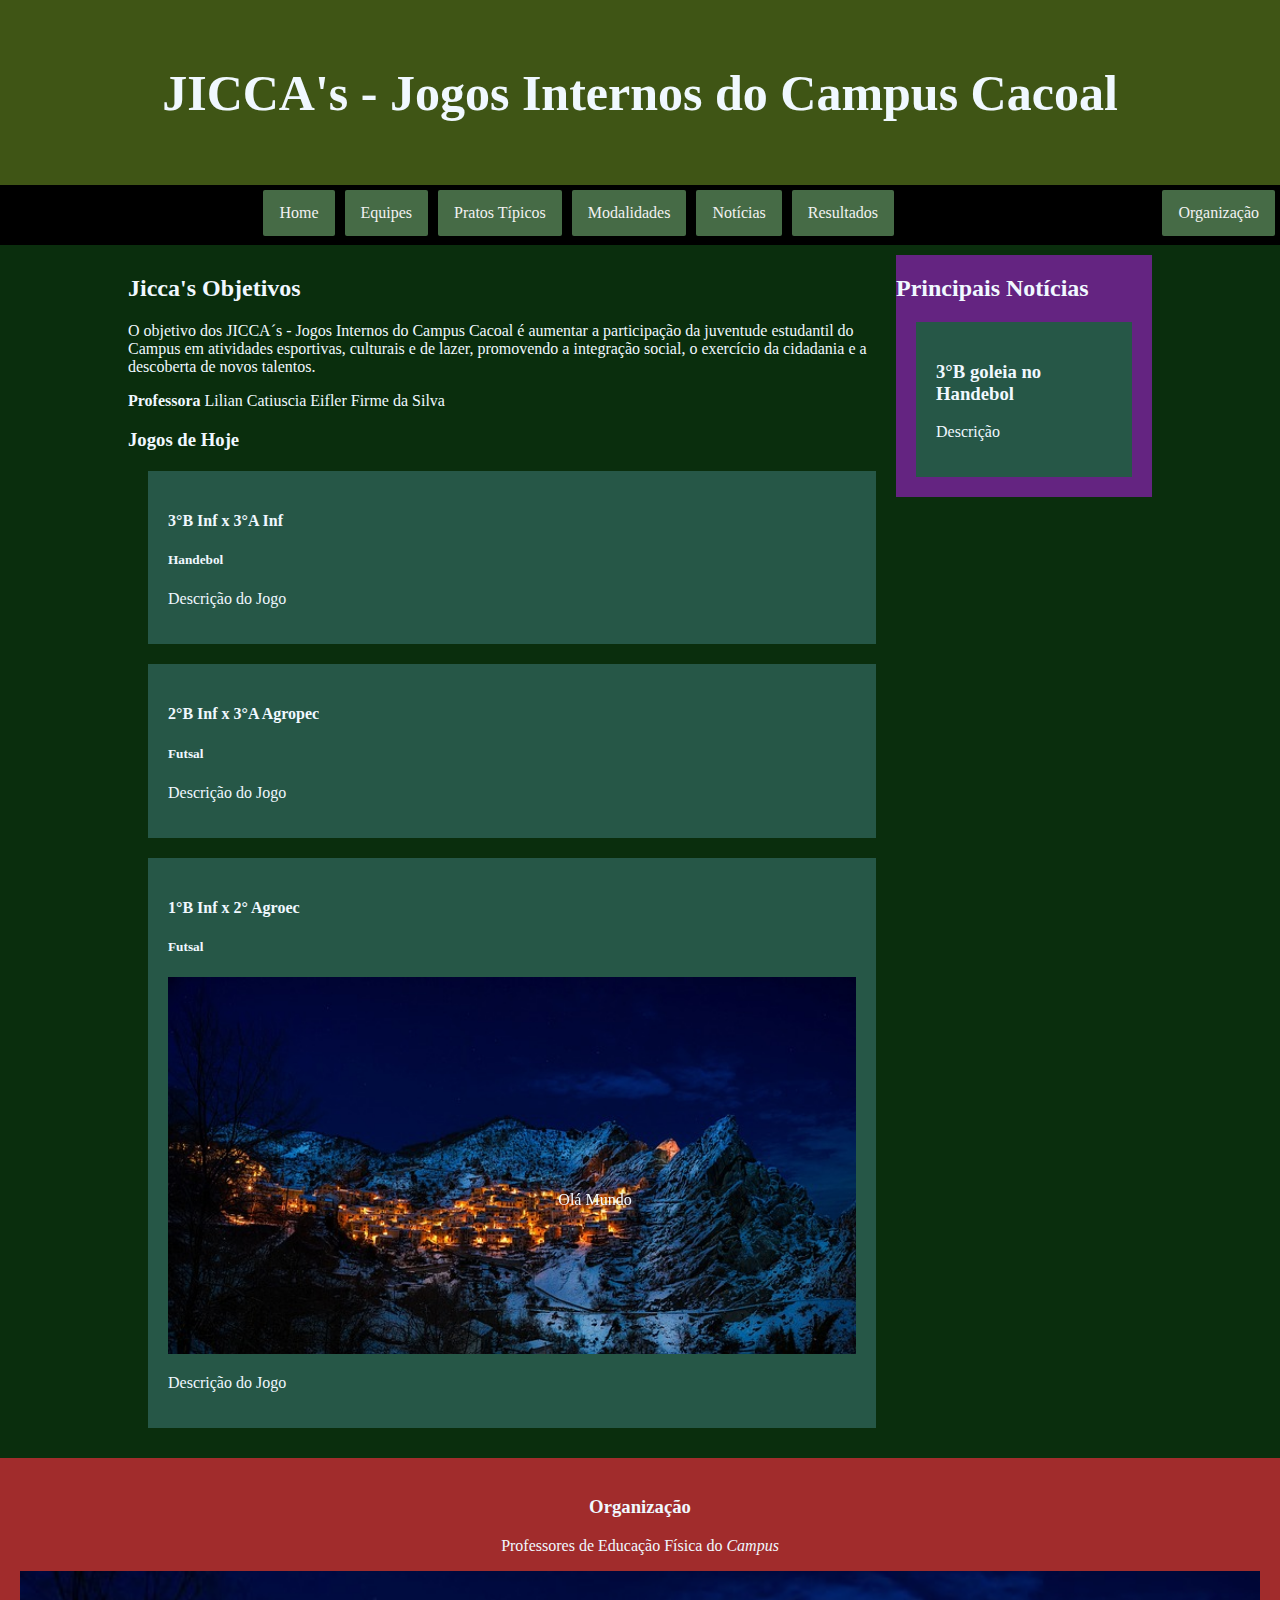
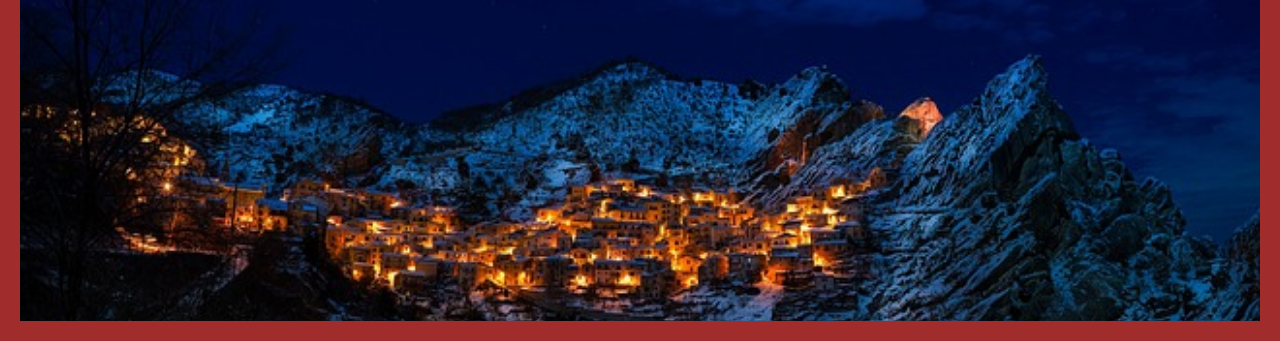
<file: index.html>
<!DOCTYPE html>
<html lang="PT-Br">

<head>
    <meta charset="UTF-8">
    <meta name="viewport" content="width=device-width, initial-scale=1.0">
    <link rel="stylesheet" href="css/layout.css">
    <link rel="shortcut icon" href="imagem/verificar.png" type="image/x-icon">
    <link rel="shortcut icon" href="favicon.ico">
    <title>jicca's</title>
</head>

<body>

    <header class="topo">
        <h1>JICCA's - Jogos Internos do Campus
            Cacoal</h1>
    </header>
    <nav class="menuTopo">
        <ul>
            <li><a href="index.html">Home</a></li>
            <li><a href="Equipes.html">Equipes</a></li>
            <li><a href="Pratos.html">Pratos Típicos</a></li>
            <li><a href="Modalidades.html">Modalidades</a></li>
            <li><a href="Notícias.html">Notícias</a></li>
            <li><a href="Resultados.html">Resultados</a></li>
        </ul><a href="Organização.html">Organização</a>
    </nav>
    <main class="corpo">
        <div class="esquerda">
            <h2>Jicca's Objetivos</h2>
            <p>O objetivo dos JICCA´s - Jogos Internos do Campus Cacoal é aumentar a participação da juventude
                estudantil do Campus em atividades esportivas, culturais e de lazer, promovendo a integração social, o
                exercício da cidadania e a descoberta de novos talentos.</p>
            <p><b>Professora</b> Lilian Catiuscia Eifler Firme da Silva</p>
            <div>
                <h3>Jogos de Hoje</h3>
                <!--  Jogo 1 -->
                <div class="destaque">
                    <h4>3°B Inf x 3°A Inf</h4>
                    <h5>Handebol</h5>
                    <div class="Imagens">

                    </div>
                    <p>Descrição do Jogo</p>
                </div>
                <!--  Jogo 2 -->
                <div class="destaque">
                    <h4>2°B Inf x 3°A Agropec</h4>
                    <h5>Futsal</h5>
                    <div class="Imagens">

                    </div>
                    <p>Descrição do Jogo</p>
                </div>
                <!--  Jogo 3 -->
                <div class="destaque">
                    <h4>1°B Inf x 2° Agroec</h4>
                    <h5>Futsal</h5>
                    <div class="Imagens">
                        <img src="imagem/Neve.jpg"
                            alt="Uma linda cidade com casas de madeira com suas laleiras acesas, no topo de uma montanha com muita Neve"
                            title="Neve">
                    </div>
                    <p>Descrição do Jogo</p>
                </div>
            </div>
        </div>
        <div class="direita">
            <h2>Principais Notícias</h2>
            <div class="destaque">
                <h3>3°B goleia no Handebol</h3>
                <div class="Imagens">

                </div>

                <p>Descrição</p>
            </div>
        </div>
    </main>
    <footer>
        <h3>Organização</h3>
        <p>Professores de Educação Física do <i>Campus</i></p>
        <div class="container">
            <p>Olá Mundo</p>
        </div>
    </footer>



</body>

</html>
</file>
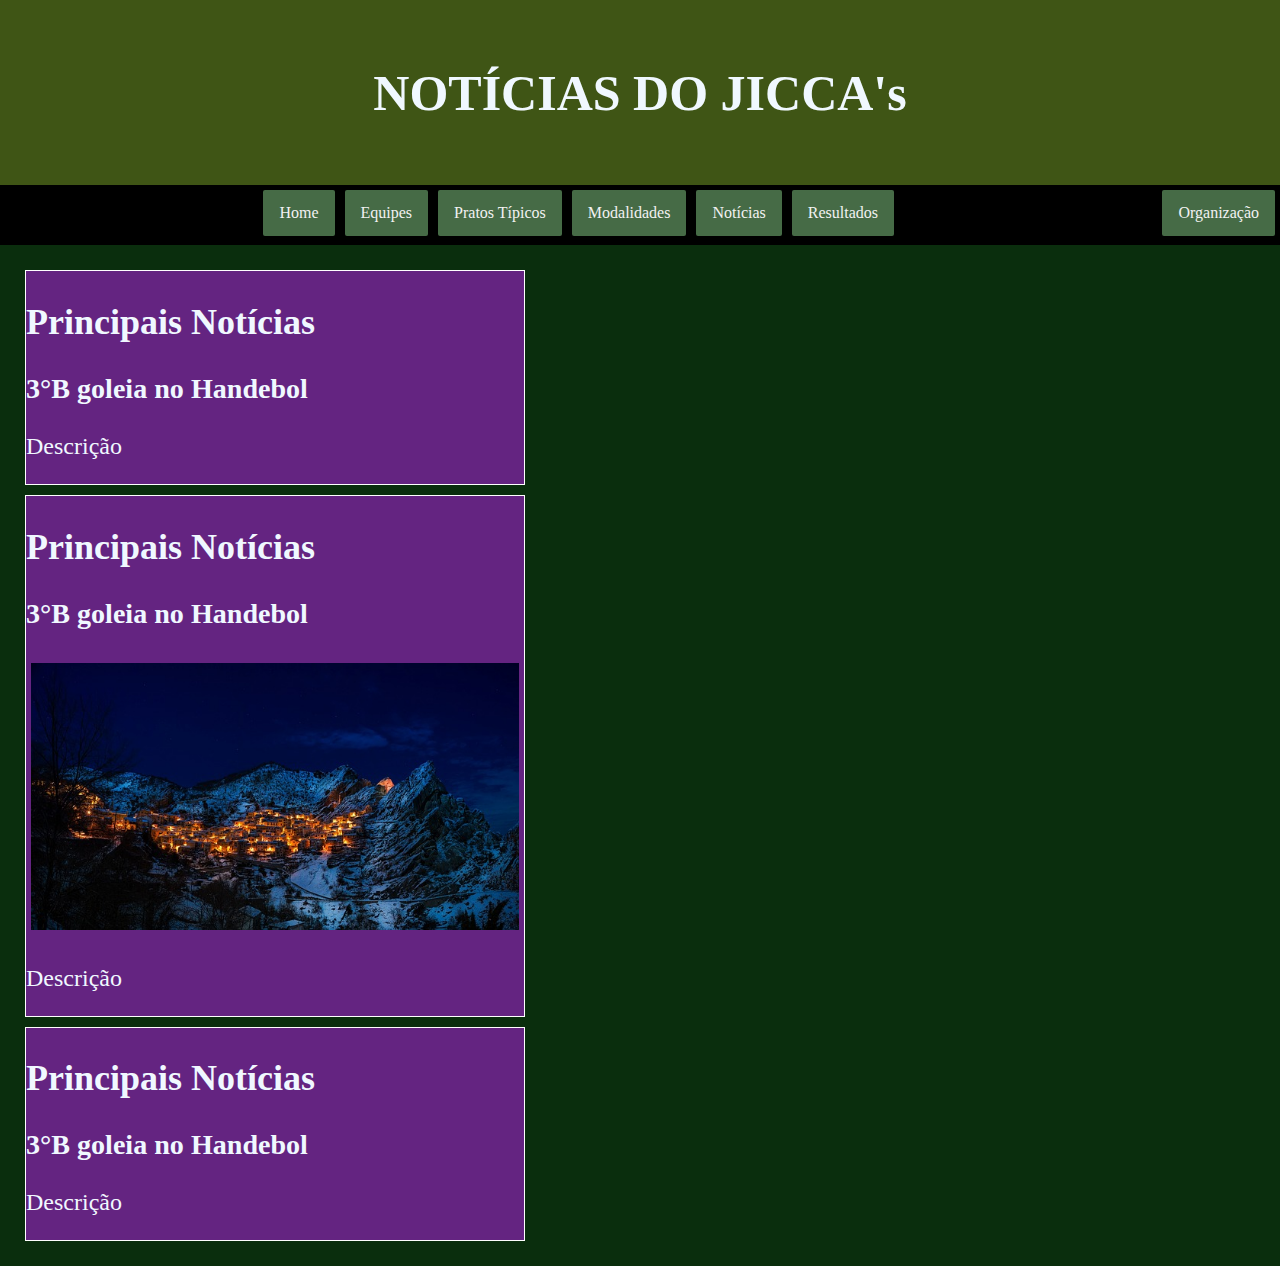
<file: Notícias.html>
<!DOCTYPE html>
<html lang="PT-Br">
<head>
    <meta charset="UTF-8">
    <meta name="viewport" content="width=device-width, initial-scale=1.0">
    <link rel="stylesheet" href="css/layoutFlex.css">
    <title>Notícias</title>
</head>
<body>
    <header class="topo">
        <h1>NOTÍCIAS DO JICCA's</h1>
    </header>

    <nav class="menuTopo">
        <ul>
            <li><a href="index.html">Home</a></li>
            <li><a href="Equipes.html">Equipes</a></li>
            <li><a href="Pratos.html">Pratos Típicos</a></li>
            <li><a href="Modalidades.html">Modalidades</a></li>
            <li><a href="Notícias.html">Notícias</a></li>
            <li><a href="Resultados.html">Resultados</a></li>
        </ul><a href="Organização.html">Organização</a>
    </nav>
    <main>
        <div class="container">
            <div class="direita">
                <h2>Principais Notícias</h2>
                <div class="destaque">
                    <h3>3°B goleia no Handebol</h3>
                    <div class="Imagens">
    
                    </div>
    
                    <p>Descrição</p>
                </div>
            </div>

            <div class="direita">
                <h2>Principais Notícias</h2>
                <div class="destaque">
                    <h3>3°B goleia no Handebol</h3>
                    <div class="Imagens">
                        <img src="imagem/Neve.jpg" alt="">
                    </div>
    
                    <p>Descrição</p>
                </div>
            </div>

            <div class="direita">
                <h2>Principais Notícias</h2>
                <div class="destaque">
                    <h3>3°B goleia no Handebol</h3>
                    <div class="Imagens">
    
                    </div>
    
                    <p>Descrição</p>
                </div>

        </div>
    </main>

</body>
</html>
</file>
<file: css/layout.css>
* {
    box-sizing: border-box;
}

body {
    background-color: rgb(10, 46, 13);
    font-family: 'Times New Roman', Times, serif;
    color: aliceblue;
    padding: 0;
    margin: 0;
}

.topo {
    text-align: center;
    background-color: #3f5515;
    padding: 30px;
}

.topo h1 {
    font-size: 50px;
}

.menuTopo {
    text-align: center;
    background-color: #000000;
    overflow: hidden;
    position: sticky;
    top: 10px;
}

.menuTopo ul {
    display: inline-block;
    list-style: none;
    padding: 0;
    margin: 0;
}

.menuTopo ul li {
    float: left;
}

.menuTopo a {
    display: block;
    color: #f2f2f2;
    text-align: center;
    padding: 14px 16px;
    text-decoration: none;
    float: right;
    background-color: #466b46;
    border-radius: 2px;
    margin: 5px;
}

.menuTopo a:hover {
    background-color: #a8d3b9;
    color: #000;
    font-weight: bold;
}

.corpo {
    width: 1024px;
    margin: 10px auto;
}

.corpo::after {
    display: table;
    clear: both;
    content: "";
}

.esquerda {
    width: 75%;
    float: left;
}

.direita {
    width: 25%;
    float: left;
    background-color: #642481;
}

footer {
    padding: 20px;
    text-align: center;
    background-color: #a12c2c;
}

.destaque {
    background-color: rgb(38, 87, 71);
    padding: 20px;
    margin: 20px;
}

.Imagens{
    width: 100%;

}

.Imagens img{
    width: 100%;

}

.container{
    background-image: url(../imagem/Neve.jpg);
    background-position: center;
    background-size: cover;
    height: 350px;
}

.container p{
    position: relative;
    bottom: 380px;
    right: 45px;
}

@media screen and (max-width: 1024px) {

    .corpo {
        width: 100%;
        margin: 0;
        padding: 5px;
    }

    .esquerda,
    .direita {
        width: 100%;
        padding: 0;
    }
}

@media screen and (max-width: 400px) {

    .menuTopo ul li,
    .menuTopo ul,
    .menuTopo a {
        float: none;
        width: 100%;
    }

}
</file>
<file: css/layoutFlex.css>
* {
    box-sizing: border-box;
}

body {
    background-color: rgb(10, 46, 13);
    font-family: 'Times New Roman', Times, serif;
    color: aliceblue;
    padding: 0;
    margin: 0;
}

.topo {
    text-align: center;
    background-color: #3f5515;
    padding: 30px;
}

.topo h1 {
    font-size: 50px;
}

.menuTopo {
    text-align: center;
    background-color: #000000;
    overflow: hidden;
    position: sticky;
    top: 10px;
}

.menuTopo ul {
    display: inline-block;
    list-style: none;
    padding: 0;
    margin: 0;
}

.menuTopo ul li {
    float: left;
}

.menuTopo a {
    display: block;
    color: #f2f2f2;
    text-align: center;
    padding: 14px 16px;
    text-decoration: none;
    float: right;
    background-color: #466b46;
    border-radius: 2px;
    margin: 5px;
}

.menuTopo a:hover {
    background-color: #a8d3b9;
    color: #000;
    font-weight: bold;
}

.direita{
    flex: 1;
	margin: 5px;
	font-size: 1.5em;
    background-color: #642481;
    border: 1px solid white;
    width: 100%;
}

.Imagens img{
    width: 100%;
    padding: 5px;
}

.container {
    max-width: 500px;
    display: flex;
    flex-direction: column;
    margin: 20px;
    flex: 1;
 }
</file>
